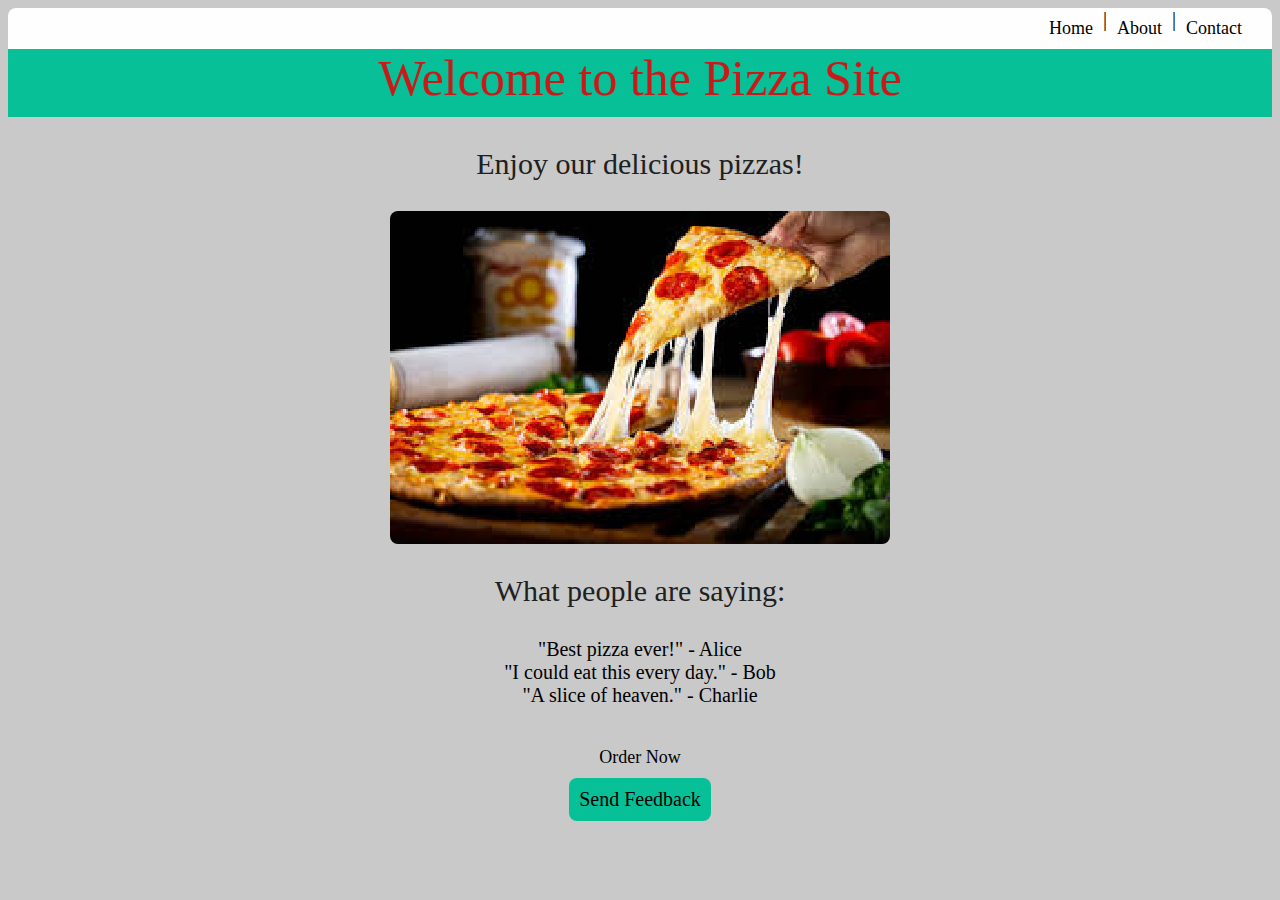
<file: index.html>
<!DOCTYPE html>
<html lang="en">
<head>
    <meta charset="UTF-8">
    <title>Pizza Site</title>
    <link rel="stylesheet" href="styles.css">
</head>
<body>
    <header>
        <nav>
            <a href="bomb.html">Home</a> |
            <a href="about.html">About</a> |
            <a href="contact.html">Contact</a>
        </nav>  
    </header>
    <h1>Welcome to the Pizza Site</h1>
    <p>Enjoy our delicious pizzas!</p>
    <img src="download.jpg" alt="Delicious Pizza">
    <p>What people are saying:
        <ul>
            <li>"Best pizza ever!" - Alice</li>
            <li>"I could eat this every day." - Bob</li>
            <li>"A slice of heaven." - Charlie</li>
        </ul>
    </p>
    <a href="#order" class="btn">Order Now</a>
<button>Send Feedback</button>

</body>
</file>
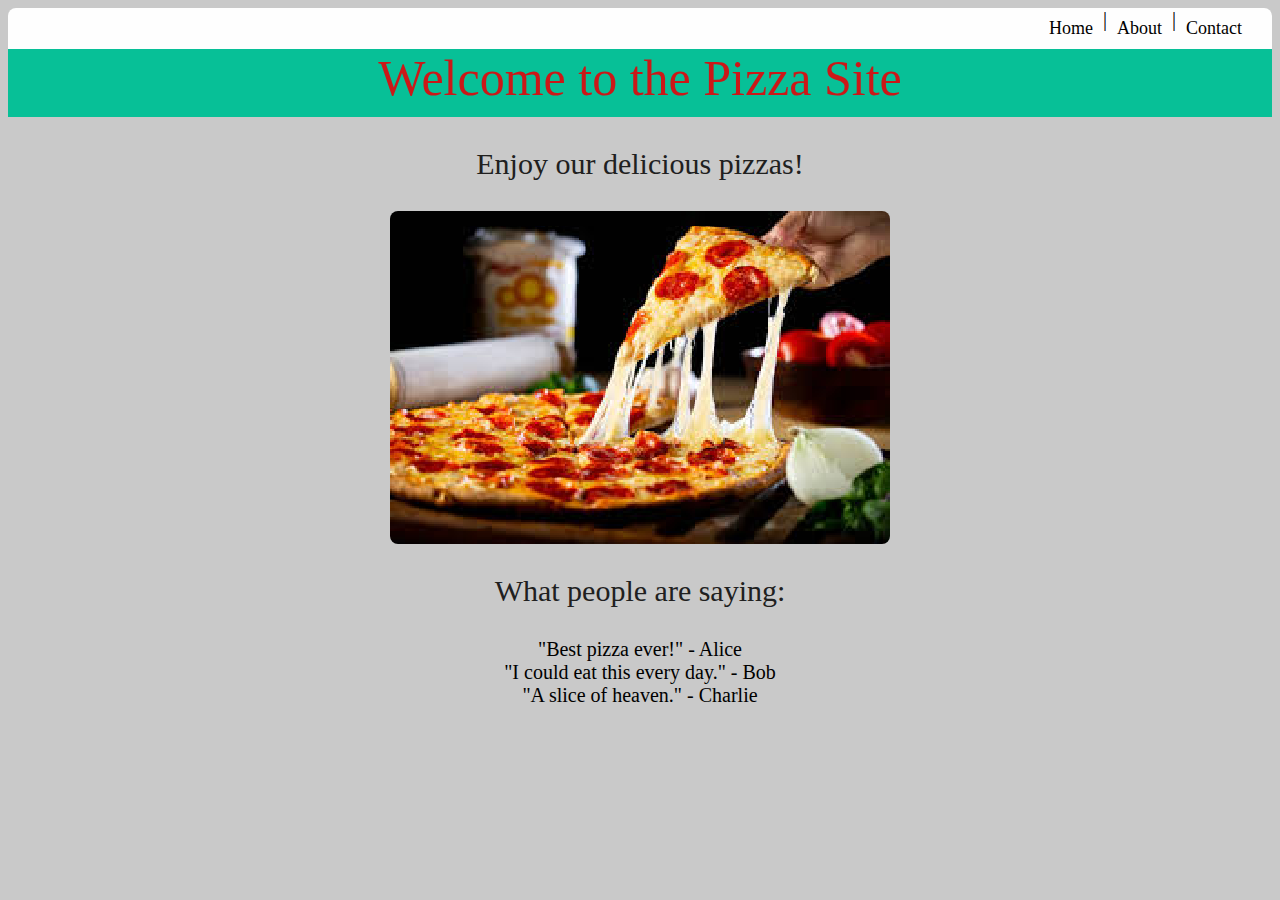
<file: bomb.html>
<!DOCTYPE html>
<html lang="en">
<head>
    <meta charset="UTF-8">
    <title>Pizza Site</title>
    <link rel="stylesheet" href="styles.css">
</head>
<body>
    <header>
        <nav>
            <a href="bomb.html">Home</a> |
            <a href="about.html">About</a> |
            <a href="contact.html">Contact</a>
        </nav>  
    </header>
    <h1>Welcome to the Pizza Site</h1>
    <p>Enjoy our delicious pizzas!</p>
    <img src="download.jpg" alt="Delicious Pizza">
    <p>What people are saying:
        <ul>
            <li>"Best pizza ever!" - Alice</li>
            <li>"I could eat this every day." - Bob</li>
            <li>"A slice of heaven." - Charlie</li>
        </ul>
    </p>
</body>
</file>
<file: styles.css>
body{
        background-color: rgb(201, 201, 201);
    }
    h1{
        color: rgb(203, 24, 24);
        font: 50px Verdana, serif;
        border-top-left-radius: 0px;
        border-top-right-radius: 0px;
        margin: auto;
        padding-bottom: 10px;
        text-align: center;
        background-color: rgb(7, 192, 151);
    }
    p{
        color: rgb(32, 32, 32);
        font: 30px Verdana, serif;
        text-align: center;
    }
    img{
        display: block;
        margin: 0 auto;
        image-rendering: pixelated;
        width: 500px;
        height: auto;
        border-radius: 8px;
    }
    ul{
        color: rgb(0, 0, 0);
        font: 20px Verdana, serif;
        text-align: center;
        list-style-type: none;
        padding: 0;
    }
    nav{
        display: flex;
        justify-content: flex-end;
        padding-right: 20px;
        font: 20px Verdana, serif;
        background-color: rgb(254, 254, 254);
        border-radius: 8px;
        border-bottom-left-radius: 0px;
        border-bottom-right-radius: 0px;;
    }
    button{
        font: 20px Verdana, serif;
        background-color: rgb(7, 192, 151);
        border-radius: 8px;
        border: none;
        padding: 10px;
        cursor: pointer;
        display: flex;
        margin: 0 auto;    
    }
    button:hover{
        background-color: rgb(3, 128, 101);
        color: white;
    }
    a{
        text-decoration: none;
        color: black;
        padding: 10px;
        display: flex;
        justify-content: center;
        font-size: large;
    }
    a:hover{
        color: rgb(7, 192, 151);
        font-weight: bold;
    }
</file>
